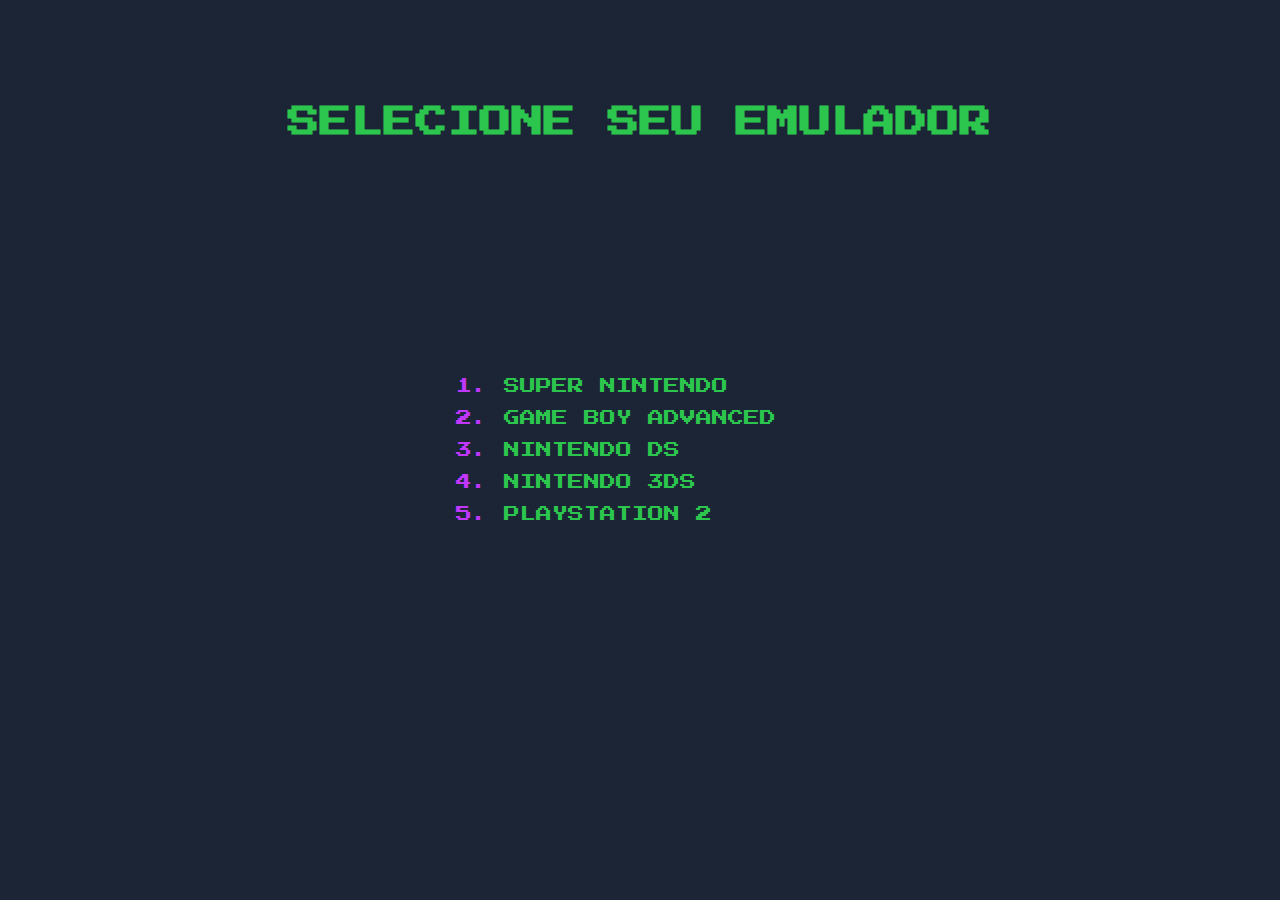
<file: index.html>
<!DOCTYPE html>
<html lang="pt-br">
<head>
    <meta charset="UTF-8">
    <meta name="viewport" content="width=device-width, initial-scale=1.0">
    <link rel="stylesheet" href="style.css">
    <link href='https://unpkg.com/boxicons@2.1.4/css/boxicons.min.css' rel='stylesheet'>
    <link rel="shortcut icon" href="https://cdn-icons-png.flaticon.com/512/75/75237.png" type="image/x-icon">
    <title>Roms</title>
</head>
<body>
    <h1 class="title">Selecione seu Emulador</h1>
    
    <ol>
        <li><a href="Emuladores-pages/SuperNintendo.html" class="arrow"><i class='bx bx-right-arrow' ></i>Super Nintendo</a></li>
        <li><a href="Emuladores-pages/GameBoyAdvanced.html" class="arrow"><i class='bx bx-right-arrow' ></i>Game Boy Advanced</a></li>
        <li><a href="Emuladores-pages/NintendoDS.html" class="arrow"><i class='bx bx-right-arrow' ></i>Nintendo DS</a></li>
        <li><a href="Emuladores-pages/Nintendo3DS.html" class="arrow"><i class='bx bx-right-arrow' ></i>Nintendo 3DS</a></li>
        <li><a href="Emuladores-pages/Playstation2.html" class="arrow"><i class='bx bx-right-arrow' ></i>Playstation 2</a></li>
      </ol>
</body>
</html>
</file>
<file: style.css>
@import "https://fonts.googleapis.com/css?family=Press%20Start%202P";

* {
    margin: 0;
    padding: 0;
}

:root {
    --back: #1c2536;
    --text: #2cc64e;
    --number: #c137ff;
    --title: #2cc64e;
}

html ::-webkit-scrollbar {
    width: 6px;
}

html ::-webkit-scrollbar-thumb {
    border-radius: 30px;
    background: rgba(209, 209, 209, 0.863);
}

html ::-webkit-scrollbar-track {

    background: rgb(80, 80, 80);
}

html,
body {
    display: flex;
    justify-content: center;
    align-items: center;
    font-family: 'Press Start 2P';
    font-size: 1rem;
    line-height: 2;
    height: 100%;
    background-color: var(--back);
    text-transform: uppercase;

}

h1 {
    text-align: center;
}

a {
    text-decoration: none;
}

li {
    color: var(--number);
}

.arrow i {
    display: none;
    color: #e85685;
    font-weight: 900;
}

.arrow {
    position: relative;
    display: block;
    color: var(--text);
}

.arrow:hover {
    cursor: pointer;
    background-color: #ea619c1f;
}

.arrow:hover i {
    display: block;
    position: absolute;
    top: 0.50em;
    left: -4.5em;
}

.title {
    position: absolute;
    top: 10%;
    color: var(--title);
}
</file>
